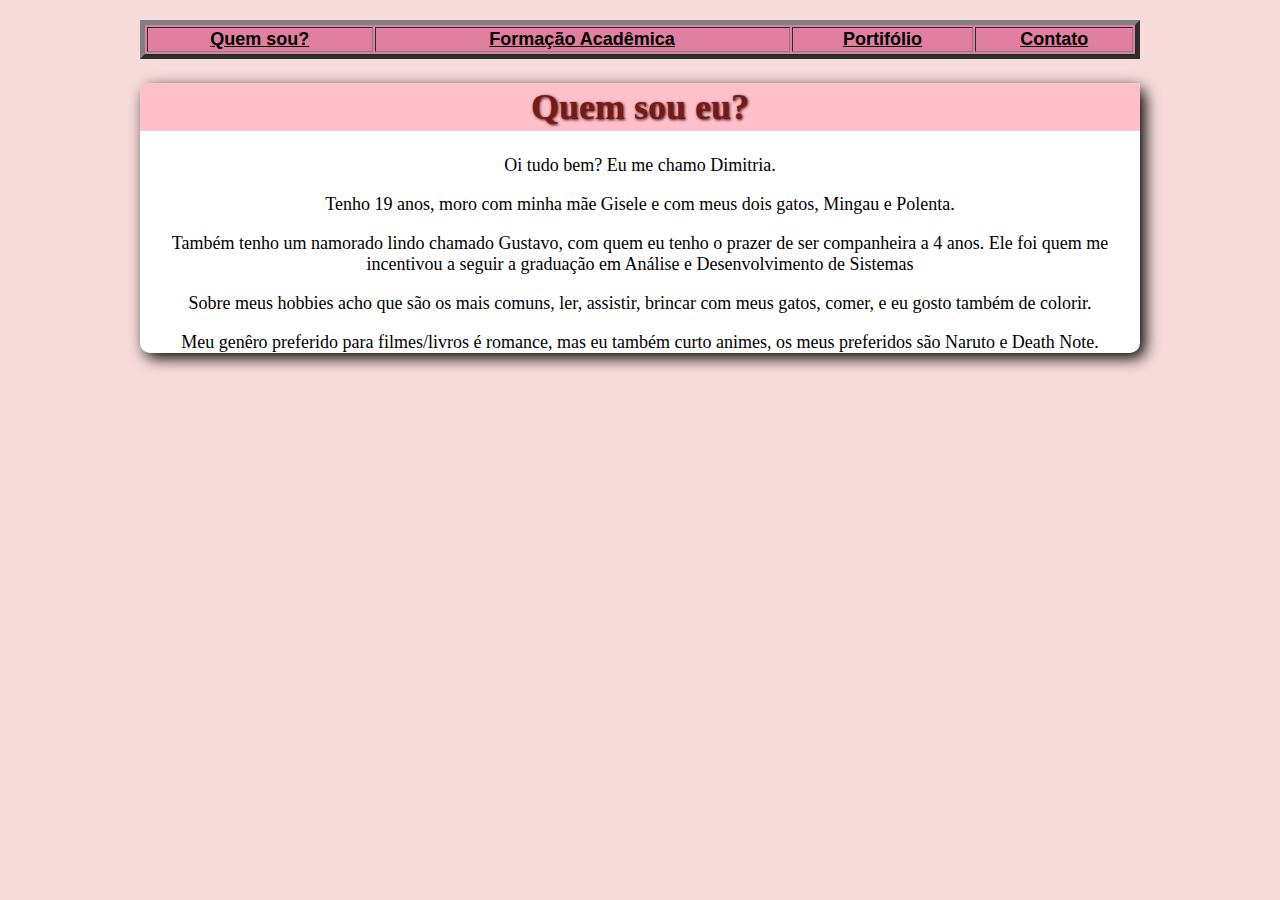
<file: index.html>
<!DOCTYPE html>
<html lang="pt-br">
<head>
    <meta charset="UTF-8">
    <meta name="viewport" content="width=device-width, initial-scale=1.0">
    <title>Quem sou?</title>
    <link rel="shortcut icon" href="../imagens/html.ico.ico" type="image/x-icon">
    <link rel="stylesheet" href="style.css">
</head>
<body>
    <!--Tabela Inicial-->

    <table border="5px" ; width="100%">
        <th><a href="index.html" target="_self">Quem sou?</a></th>
        <th><a href="formacao.html" target="_self">Formação Acadêmica</a></th>
        <th><a href="portifolio.html" target="_self">Portifólio</a></th>
        <th><a href="contato.html">Contato</a></th>
    </table>
    <!--Textos iniciais-->
     <main>
    <h1>Quem sou eu?</h1>
    <p>Oi tudo bem? Eu me chamo Dimitria.</p>
    <p>Tenho 19 anos, moro com minha mãe Gisele e com meus dois gatos, Mingau e Polenta.</p>
    <p>Também tenho um namorado lindo chamado Gustavo, com quem eu tenho o prazer de ser companheira a 4 anos. Ele foi quem me incentivou a seguir a graduação em Análise e Desenvolvimento de Sistemas</p>

    <p>Sobre meus hobbies acho que são os mais comuns, ler, assistir, brincar com meus gatos, comer, e eu gosto também de colorir.</p>
    <p>Meu genêro preferido para filmes/livros é romance, mas eu também curto animes, os meus preferidos são Naruto e Death Note.</p>
    </main>

</body>
</html>
</file>
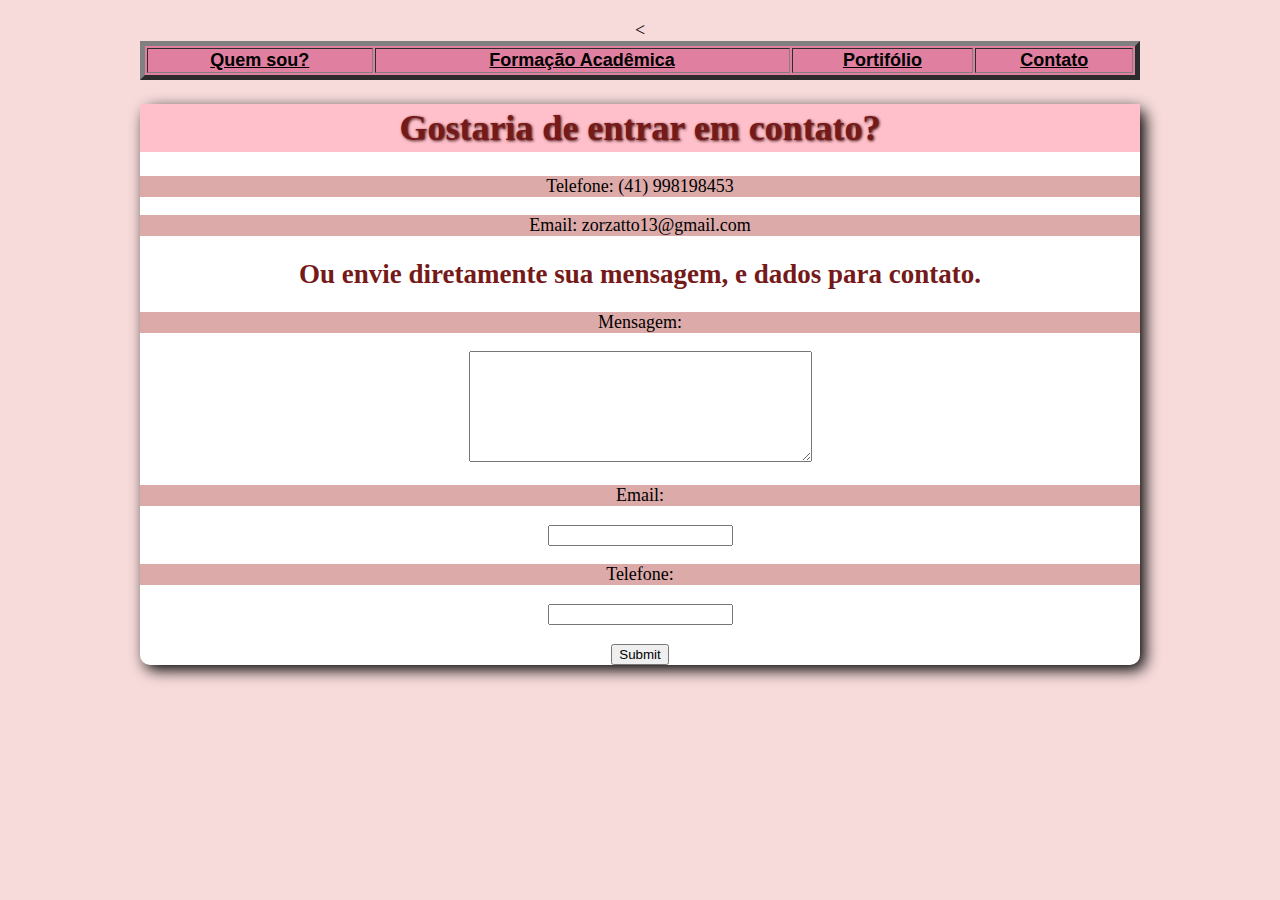
<file: contato.html>
<!DOCTYPE html>
<html lang="en">
<head>
    <meta charset="UTF-8">
    <meta name="viewport" content="width=device-width, initial-scale=1.0">
    <title>Contato</title>
    <link rel="shortcut icon" href="html.ico.ico" type="image/x-icon">
    <link rel="stylesheet" href="style.css">
</head>
<body>
     <<!--Tabela Inicial-->
   <table border="5px" ; width="100%" >
    <th><a href="index.html" target="_self">Quem sou?</a></th>
    <th><a href="formacao.html" target="_self">Formação Acadêmica</a></th>
    <th><a href="portifolio.html" target="_self">Portifólio</a></th>
    <th><a href="contato.html">Contato</a></th>
   </table>
    <main>
   <h1>Gostaria de entrar em contato?</h1>

    <!--Formulário para contato-->
    <form action="">
    <p style="background-color: #ddaaaa;">Telefone: (41) 998198453</p>
    <p style="background-color: #ddaaaa;">Email: zorzatto13@gmail.com</p>
    <h2>Ou envie diretamente sua mensagem, e dados para contato.</h2>
    <p style="background-color: #ddaaaa;">Mensagem:</p>
    <textarea name="Mensagem" id="mensagem" rows="7" cols="40"> </textarea>
    
    <p> </p>
    <p style="background-color: #ddaaaa;">Email:</p>
    <input type="text">
    
    <p style="background-color: #ddaaaa;">Telefone:</p>
    <input type="text">
    <p></p>
    <input type="submit">
    </form>
    </main>
    
</body>
</html>
</file>
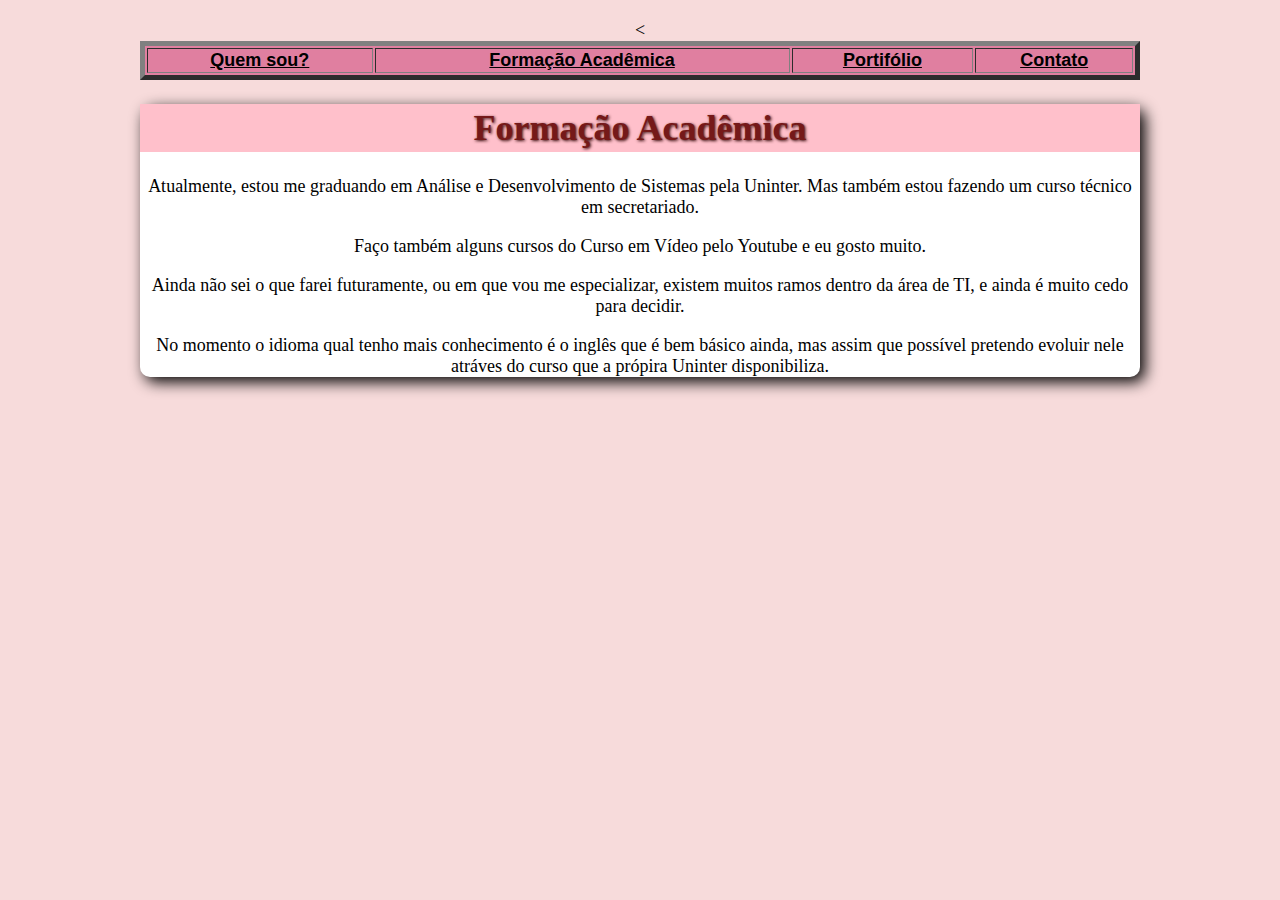
<file: formacao.html>
<!DOCTYPE html>
<html lang="pt-br">
<head>
    <meta charset="UTF-8">
    <meta name="viewport" content="width=device-width, initial-scale=1.0">
    <title>Formação Acadêmica</title>
    <link rel="shortcut icon" href="../imagens/html.ico.ico" type="image/x-icon">
    <link rel="stylesheet" href="style.css">
</head>
<body>
   <<!--Tabela Inicial-->

   <table border="5px" ; width="100%" >
    <th><a href="index.html" target="_self">Quem sou?</a></th>
    <th><a href="formacao.html" target="_self">Formação Acadêmica</a></th>
    <th><a href="portifolio.html" target="_self">Portifólio</a></th>
    <th><a href="contato.html">Contato</a></th>
   </table>

   <!--Texto Principal-->
   <main>
   <h1>Formação Acadêmica</h1>
   <p>Atualmente, estou me graduando em Análise e Desenvolvimento de Sistemas pela Uninter. Mas também estou fazendo um curso técnico em secretariado.</p>
   <p>Faço também alguns cursos do Curso em Vídeo pelo Youtube e eu gosto muito.</p>
   <p>Ainda não sei o que farei futuramente, ou em que vou me especializar, existem muitos ramos dentro da área de TI, e ainda é muito cedo para decidir.</p>
   <p>No momento o idioma qual tenho mais conhecimento é o inglês que é bem básico ainda, mas assim que possível pretendo evoluir nele atráves do curso que a própira Uninter disponibiliza.</p>
</main>
</body>
</html>
</file>
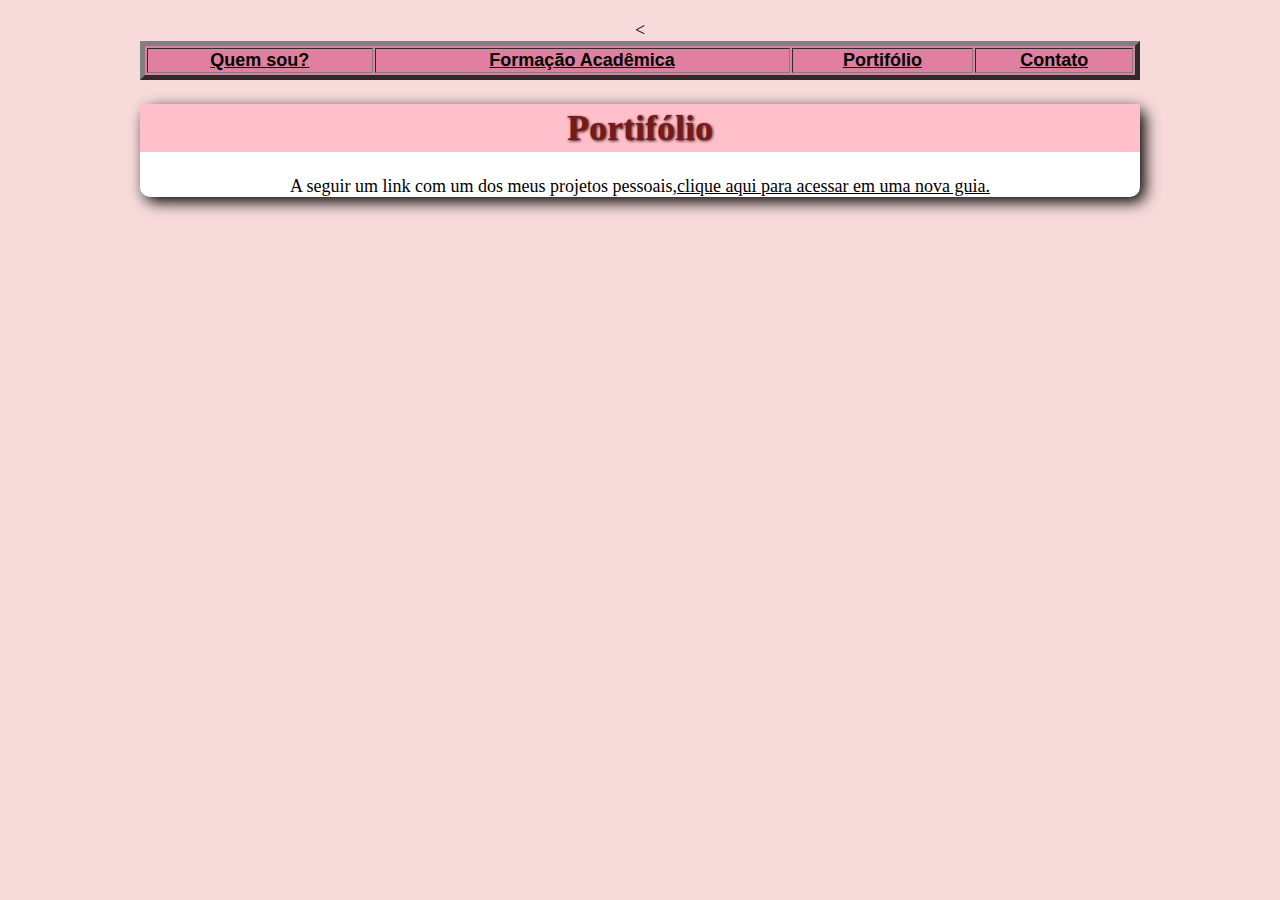
<file: portifolio.html>
<!DOCTYPE html>
<html lang="en">
<head>
    <meta charset="UTF-8">
    <meta name="viewport" content="width=device-width, initial-scale=1.0">
    <title>Portifólio</title>
    <link rel="shortcut icon" href="html.ico.ico" type="image/x-icon">
    <link rel="stylesheet" href="style.css">
</head>
<body>
     <<!--Tabela Inicial-->
     
   <table border="5px" ; width="100%" >
    <th><a href="index.html" target="_self">Quem sou?</a></th>
    <th><a href="formacao.html" target="_self">Formação Acadêmica</a></th>
    <th><a href="portifolio.html" target="_self">Portifólio</a></th>
    <th><a href="contato.html">Contato</a></th>
   </table>
   <main>
   <h1>Portifólio</h1>
   <p>A seguir um link com um dos meus projetos pessoais,<a target="_blank" href="/portifólio/index.html">clique aqui para acessar em uma nova guia.</a></p>
  </main>
</body>
</html>
</file>
<file: style.css>
@charset "UTF-8";

body{
    background-color: hwb(0 86% 3%);
    margin: auto;
    padding: 20px;
    width: 1000px;
    text-align: center;
    font-size:large
    
}
table{
    background-color: rgb(224, 127, 160);
    font-family: Verdana, Geneva, Tahoma, sans-serif;
}
a{
    color: black;
}

main{
    background-color: white;
    border-radius: 10px;
    box-shadow: 5px 5px 15px;
}
h1{
    color: rgb(117, 25, 25);
    text-align: center;
    text-shadow: 1px 1px 3px rgb(54, 11, 11) ;
    border: solid pink;
    background-color: pink;
} 
h2{
    color: rgb(117, 25, 25);
    text-align: center;   
}
</file>
